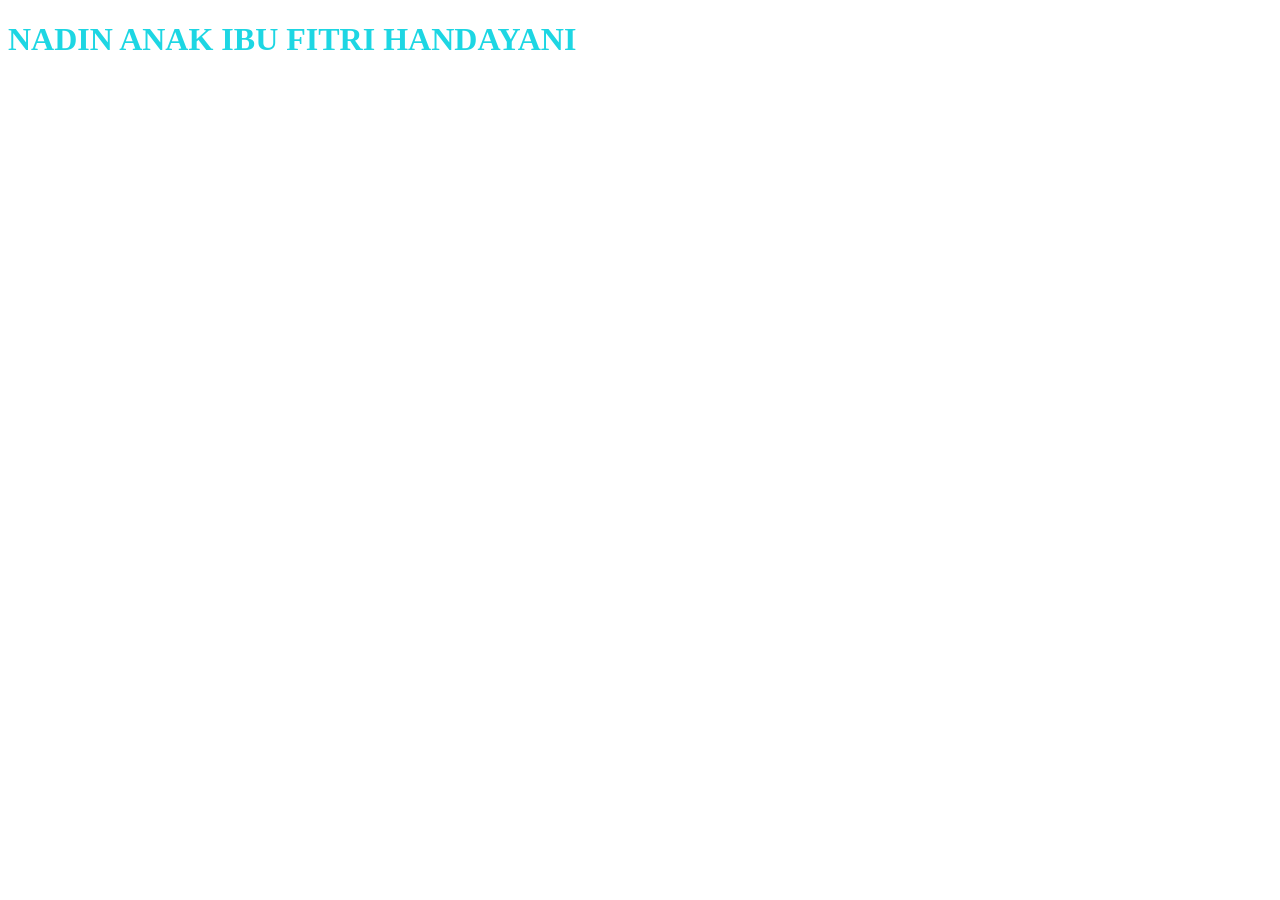
<file: index.html>
<!DOCTYPE html>
<html lang="en">
<head>
    <meta charset="UTF-8">
    <meta name="viewport" content="width=device-width, initial-scale=1.0">
    <title>Document</title>
    <link rel="stylesheet" href="style.css">
</head>
<body>
    <h1>NADIN ANAK IBU FITRI HANDAYANI </h1>
</body>
</html>
</file>
<file: style.css>
h1 {
    color: #1dd6e3;
}
</file>
